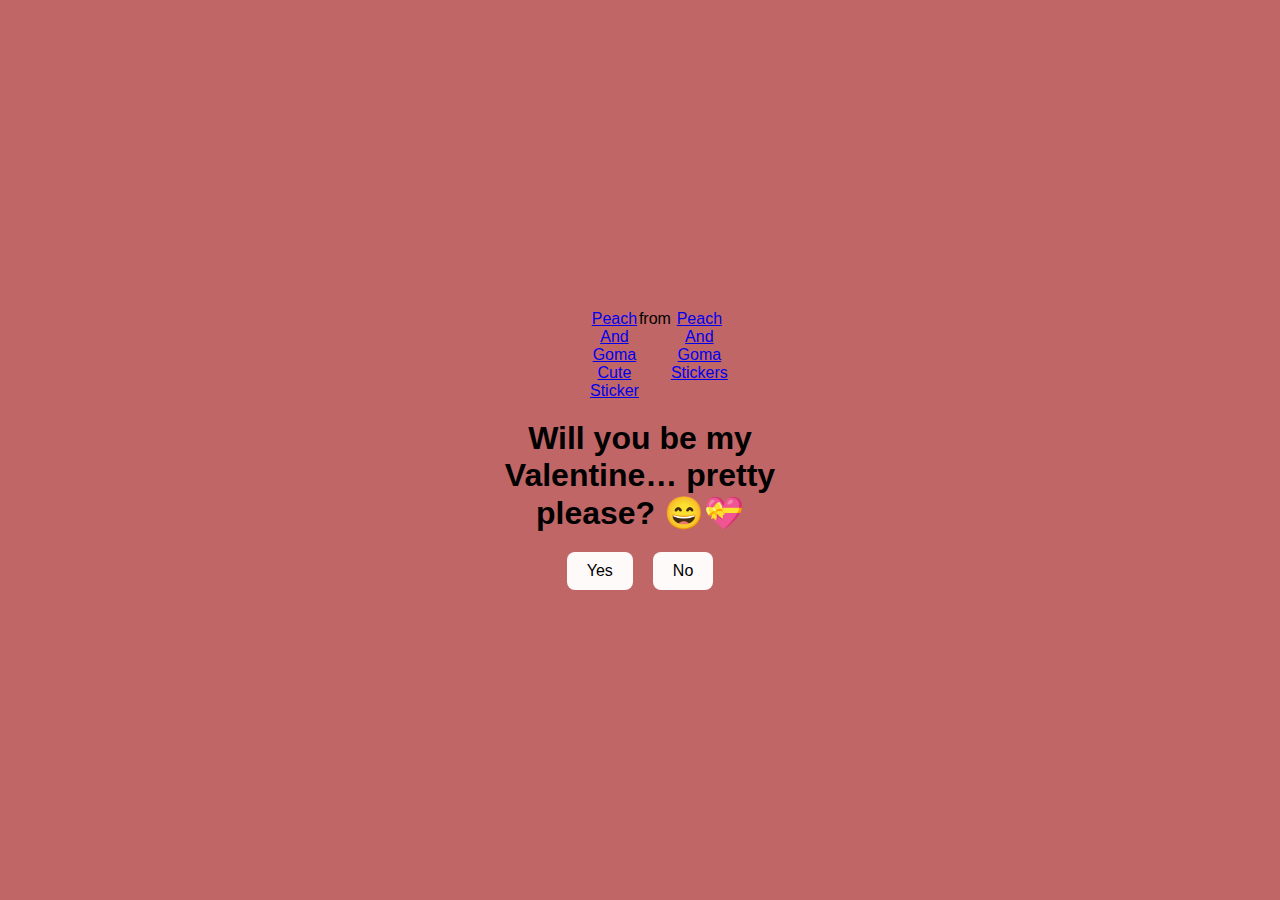
<file: index.html>
<!DOCTYPE html>
<html lang="en">
<head>
  <meta charset="UTF-8" />
  <meta name="viewport" content="width=device-width, initial-scale=1.0" />
  <title>ask her out</title>
  <link rel="stylesheet" href="style.css" />
</head>

<body>
  <div class="container">
   <div class="tenor-gif-embed" data-postid="828220194483149400" data-share-method="host" data-aspect-ratio="1.06667" data-width="100%"><a href="https://tenor.com/view/peach-and-goma-cute-big-eyes-goma-gif-828220194483149400">Peach And Goma Cute Sticker</a>from <a href="https://tenor.com/search/peach+and+goma-stickers">Peach And Goma Stickers</a></div> <script type="text/javascript" async src="https://tenor.com/embed.js"></script>
    <script async src="https://tenor.com/embed.js"></script>

    <h1>Will you be my Valentine… pretty please? 😄💝</h1>

    <div class="btn">
      <a href="Yes.html">Yes</a>
      <a href="no1.html">No</a>
    </div>
  </div>
</body>
</html>
</file>
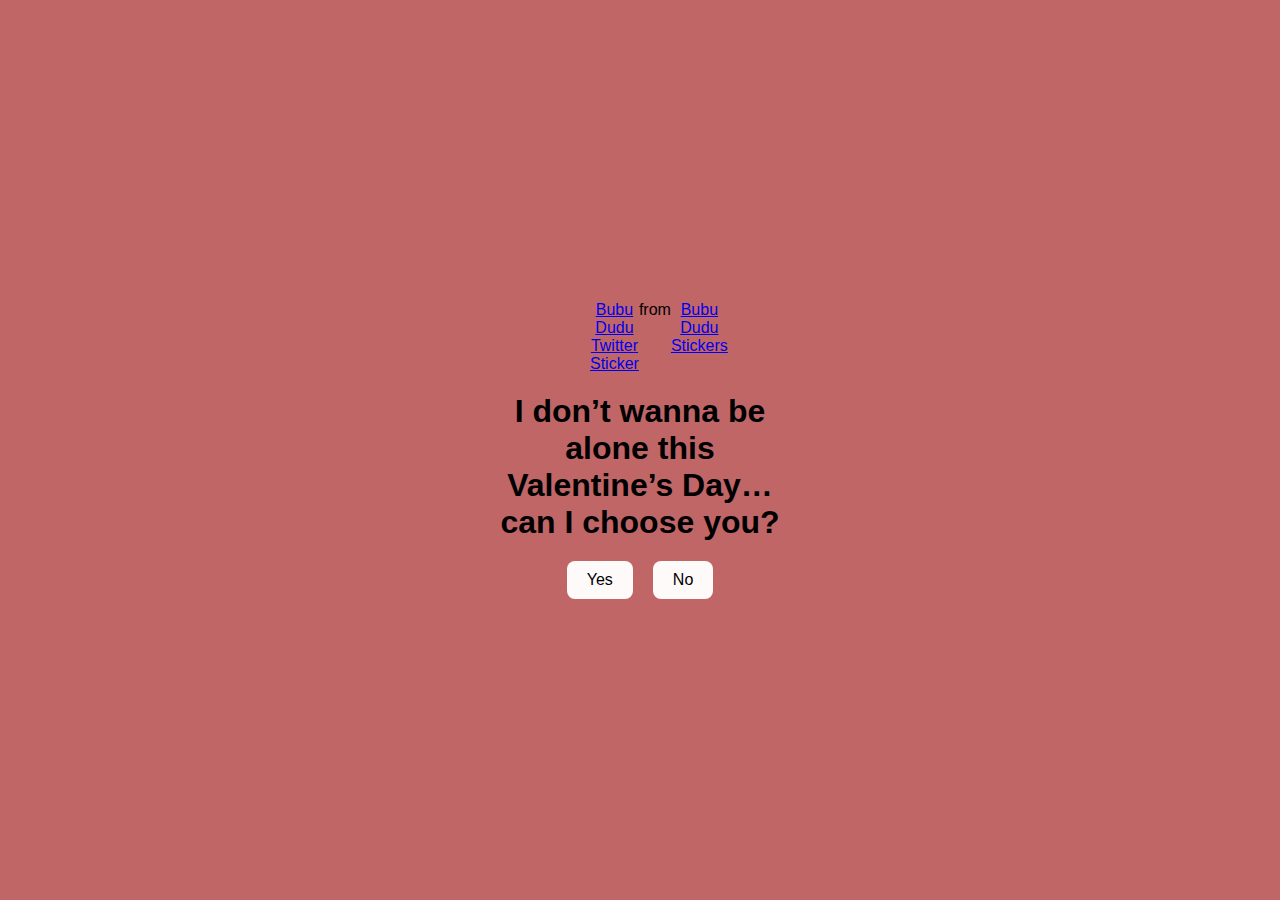
<file: no1.html>
<!DOCTYPE html>
<html lang="en">
<head>
  <meta charset="UTF-8" />
  <meta name="viewport" content="width=device-width, initial-scale=1.0" />
  <title>ask her out</title>
  <link rel="stylesheet" href="style.css" />
</head>

<body>
  <div class="container">
   <div class="tenor-gif-embed" data-postid="17726240464798651274" data-share-method="host" data-aspect-ratio="0.962025" data-width="100%"><a href="https://tenor.com/view/bubu-dudu-twitter-crying-sad-bubu-gif-17726240464798651274">Bubu Dudu Twitter Sticker</a>from <a href="https://tenor.com/search/bubu+dudu-stickers">Bubu Dudu Stickers</a></div> <script type="text/javascript" async src="https://tenor.com/embed.js"></script>
   
    <script async src="https://tenor.com/embed.js"></script>

    <h1>I don’t wanna be alone this Valentine’s Day… can I choose you?</h1>
    <div class="btn">
      <a href="Yes.html">Yes</a>
      <a href="no2.html">No</a>
    </div>
  </div>
</body>
</html>
</file>
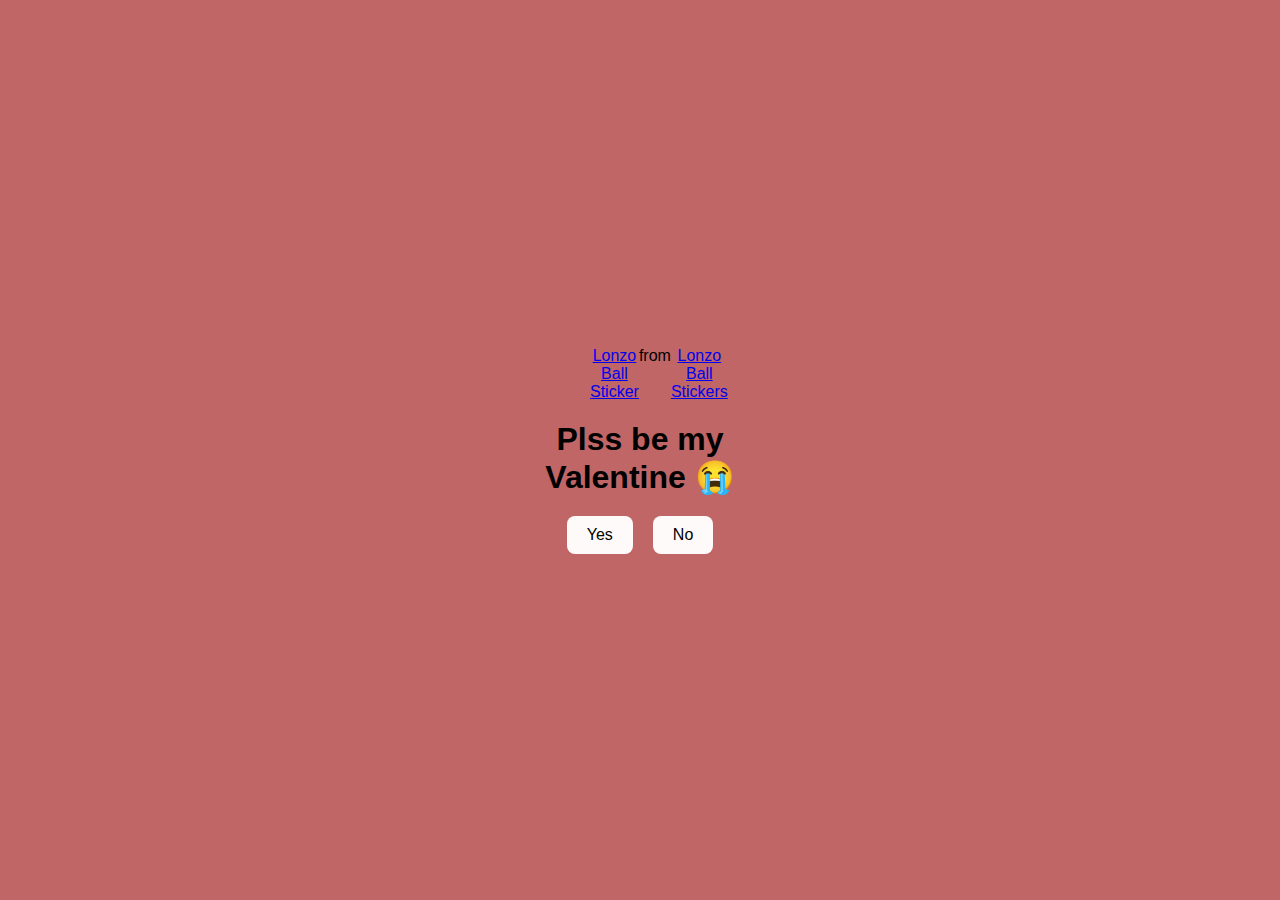
<file: no2.html>
<!DOCTYPE html>
<html lang="en">
<head>
  <meta charset="UTF-8" />
  <meta name="viewport" content="width=device-width, initial-scale=1.0" />
  <title>ask her out</title>
  <link rel="stylesheet" href="style.css" />
</head>

<body>
  <div class="container">
    <div class="tenor-gif-embed" data-postid="18200502533676043549" data-share-method="host" data-aspect-ratio="1.26437" data-width="100%"><a href="https://tenor.com/view/lonzo-ball-gif-18200502533676043549">Lonzo Ball Sticker</a>from <a href="https://tenor.com/search/lonzo+ball-stickers">Lonzo Ball Stickers</a></div> <script type="text/javascript" async src="https://tenor.com/embed.js"></script>
    
    <script async src="https://tenor.com/embed.js"></script>

    <h1>Plss be my Valentine 😭</h1>
    
    <div class="btn">
      <a href="Yes.html">Yes</a>
      <a href="no3.html">No</a>
    </div>
  </div>
</body>
</html>
</file>
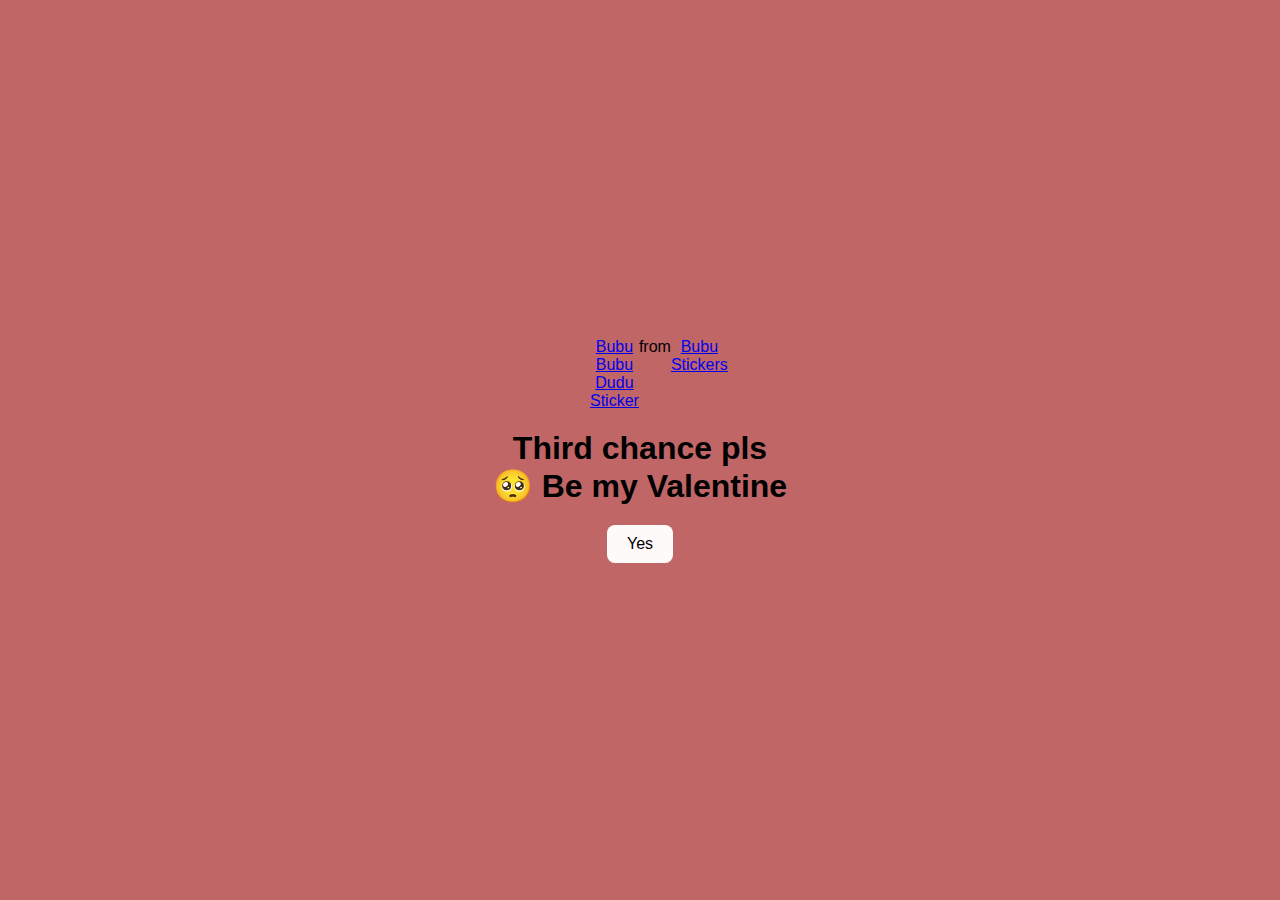
<file: no3.html>
<!DOCTYPE html>
<html lang="en">
<head>
  <meta charset="UTF-8" />
  <meta name="viewport" content="width=device-width, initial-scale=1.0" />
  <title>ask her out</title>
  <link rel="stylesheet" href="style.css" />
</head>

<body>
  <div class="container">
    <div class="tenor-gif-embed" data-postid="14526934938512287526" data-share-method="host" data-aspect-ratio="1" data-width="100%"><a href="https://tenor.com/view/bubu-bubu-dudu-love-cute-panda-gif-14526934938512287526">Bubu Bubu Dudu Sticker</a>from <a href="https://tenor.com/search/bubu-stickers">Bubu Stickers</a></div> <script type="text/javascript" async src="https://tenor.com/embed.js"></script>

    <script async src="https://tenor.com/embed.js"></script>

    <h1>Third chance pls 🥺 Be my Valentine</h1>
   

    <div class="btn">
      <a href="Yes.html">Yes</a>
    </div>
  </div>
  
  <script src="script.js"></script>
</body>
</html>
</file>
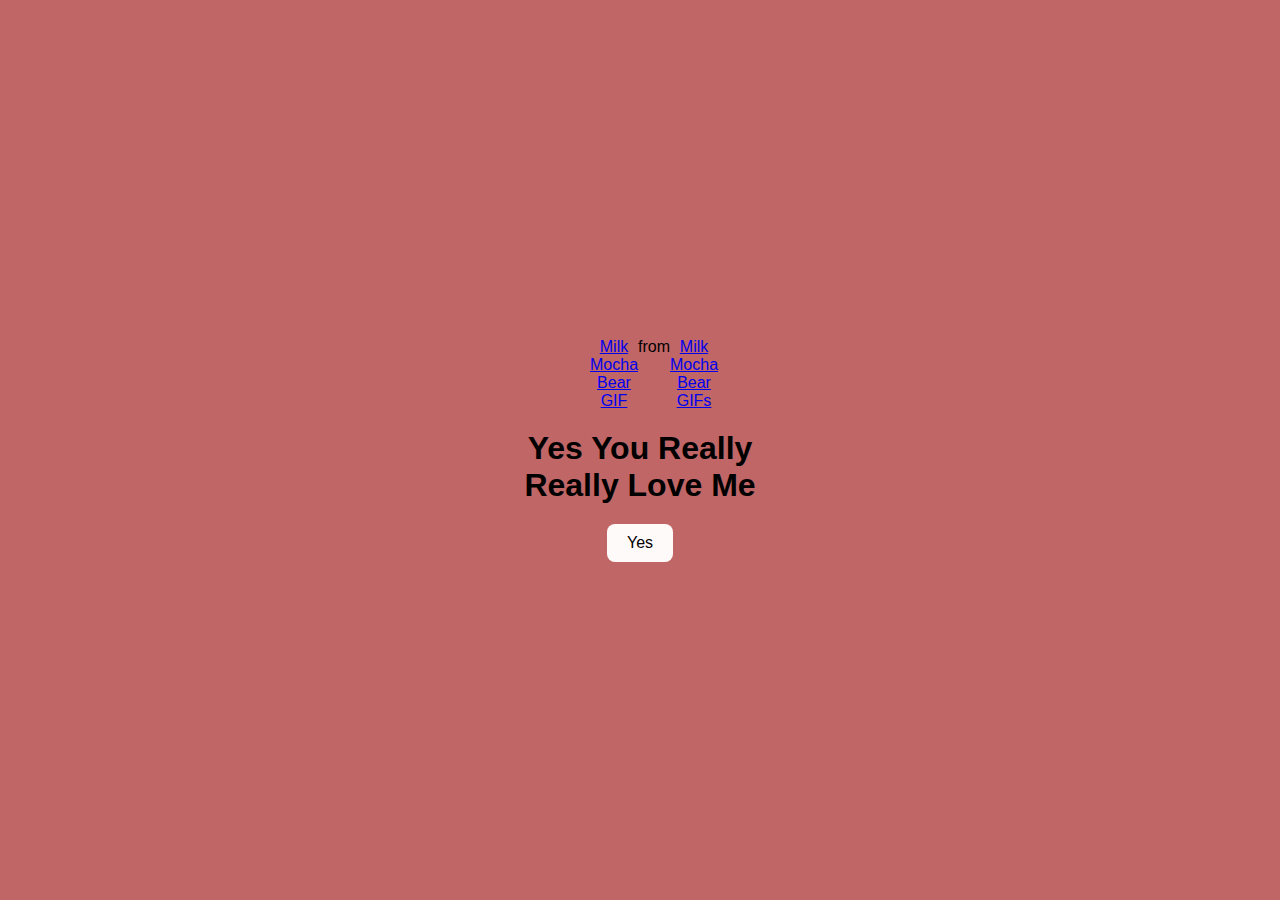
<file: Yes.html>
<!DOCTYPE html>
<html lang="en">
<head>
  <meta charset="UTF-8" />
  <meta name="viewport" content="width=device-width, initial-scale=1.0" />
  <title>ask her out</title>
  <link rel="stylesheet" href="style.css" />
</head>

<body>
  <div class="container">
    <div class="tenor-gif-embed" data-postid="2849291138432352938" data-share-method="host" data-aspect-ratio="1" data-width="100%">
      <a href="https://tenor.com/view/milk-mocha-bear-gif-2849291138432352938">Milk Mocha Bear GIF</a> from 
      <a href="https://tenor.com/search/milk+mocha+bear-gifs">Milk Mocha Bear GIFs</a>
    </div>
    <script async src="https://tenor.com/embed.js"></script>

    <h1>Yes You Really Really Love Me</h1>
    
    <div class="btn">
      <a href="Yes.html">Yes</a>
    </div>
  </div>
</body>
</html>
</file>
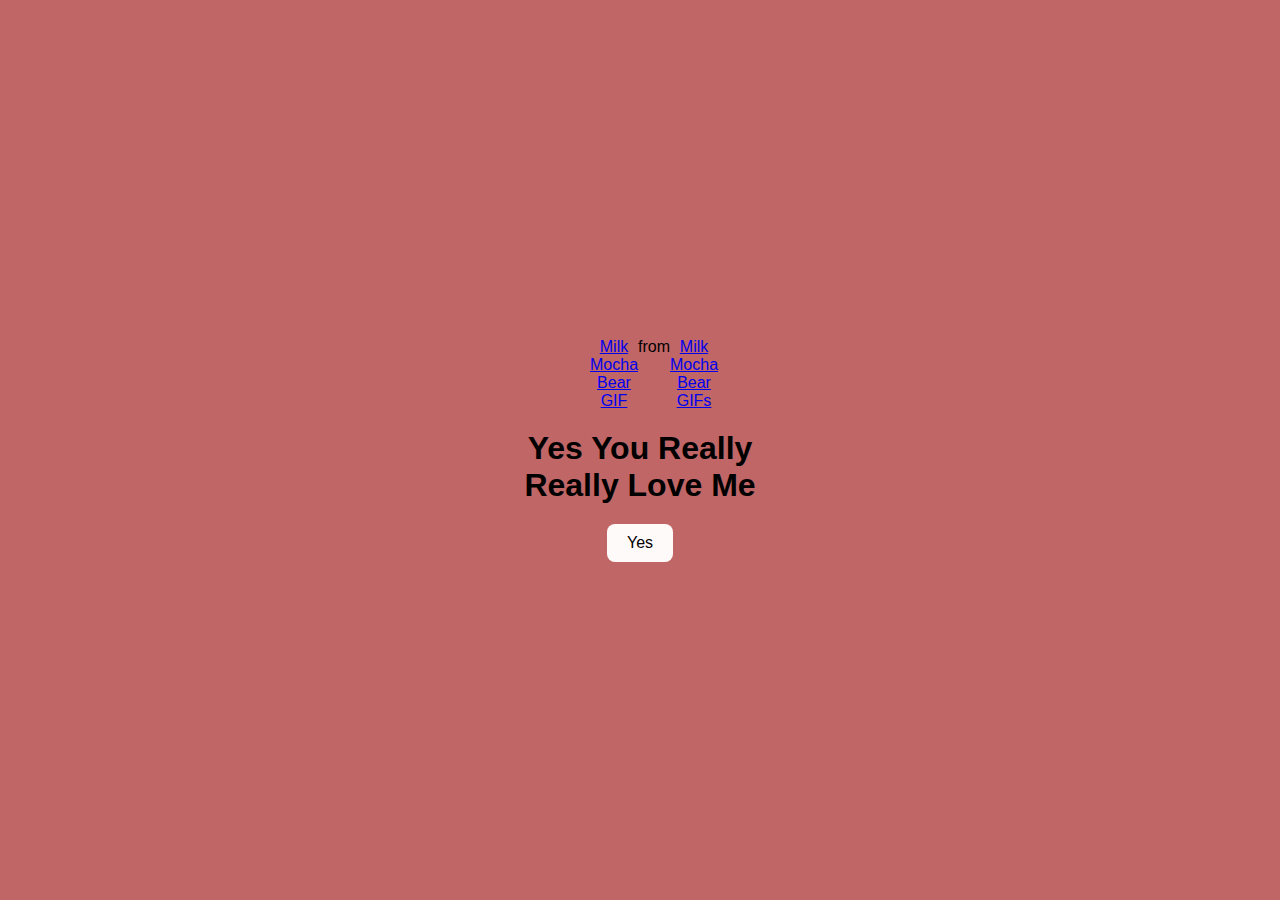
<file: yes.html>
<!DOCTYPE html>
<html lang="en">
<head>
  <meta charset="UTF-8" />
  <meta name="viewport" content="width=device-width, initial-scale=1.0" />
  <title>ask her out</title>
  <link rel="stylesheet" href="style.css" />
</head>

<body>
  <div class="container">
   <div class="tenor-gif-embed" data-postid="2849291138432352938" data-share-method="host" data-aspect-ratio="1" data-width="100%"><a href="https://tenor.com/view/milk-mocha-bear-gif-2849291138432352938">Milk Mocha Bear GIF</a>from <a href="https://tenor.com/search/milk+mocha+bear-gifs">Milk Mocha Bear GIFs</a></div> <script type="text/javascript" async src="https://tenor.com/embed.js"></script>
    <script async src="https://tenor.com/embed.js"></script>

    <h1>Yes You Really Really Love Me</h1>
    
    <div class="btn">
      <a href="Yes.html">Yes</a>
    </div>
  </div>
</body>
</html>
</file>
<file: style.css>
* {
    margin: 0;
    padding: 0;
    box-sizing: border-box;
    font-family: sans-serif;
    border-radius: 25px;
}
body {
    width: 100%;
    min-height: 100vh;
    display: flex;
    justify-content: center;
    align-items: center;
    background-color: rgb(193, 102, 102);
}
.container {
    display: flex;
    flex-direction: column;
    text-align: center;
    align-items: center;
    gap: 20px;
    max-width: 300px;
    margin: 50px;
}
.container .tenor-gif-embed{
    display: flex;
    width: 100px;
}
.container .btn {
    display: flex;
    gap: 20px;
}
.btn a {
    text-decoration: none;
    color: black;
    background-color: rgb(255, 250, 250);
    padding: 10px 20px;
    border-radius: 8px;
    box-shadow: 0.5rem 1rem 3rem black(0. 0%
    0%, 0,3);
}
</file>
